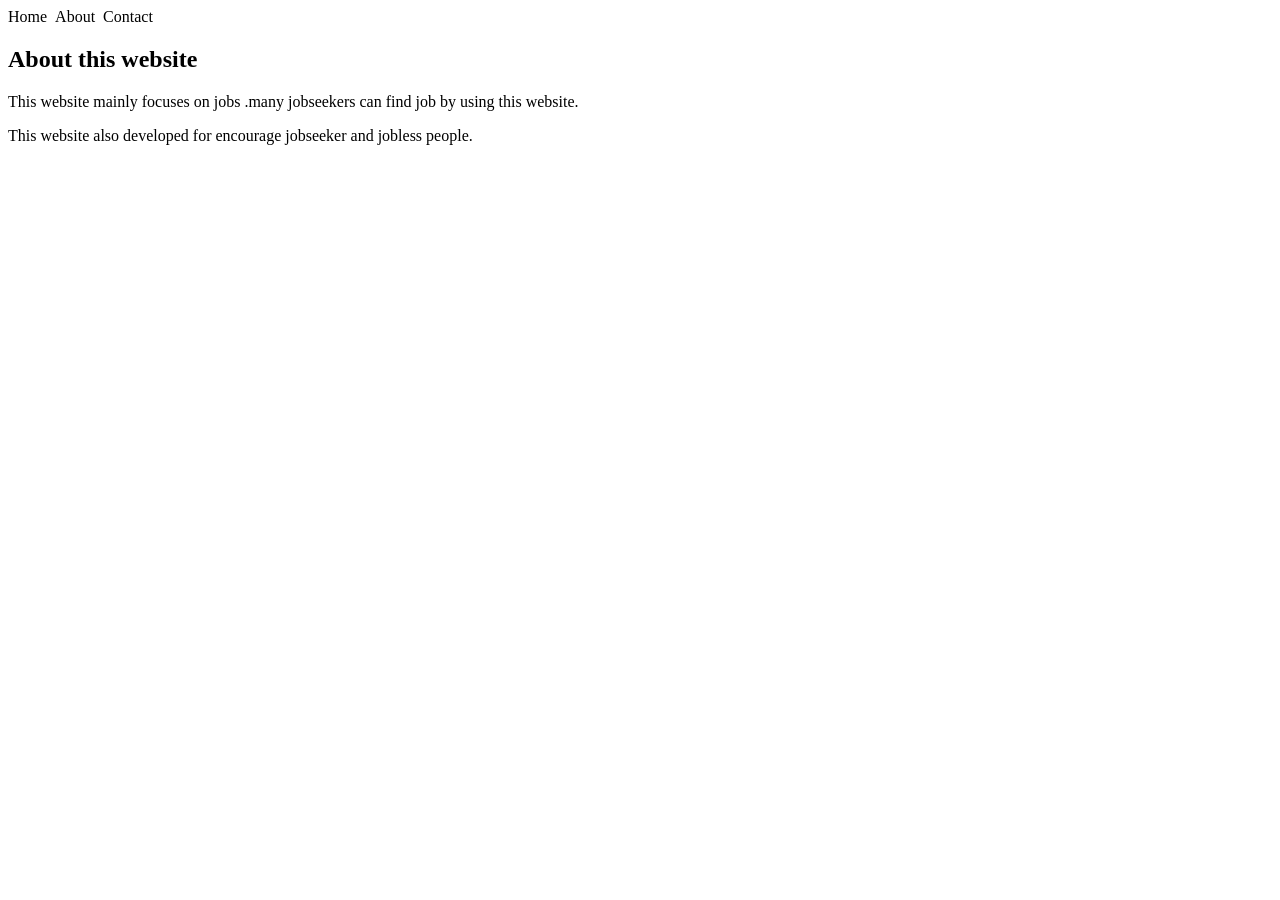
<file: src/main/resources/templates/About.html>
<!DOCTYPE html>
<html lang="en" xmlns:th="http://www.thymeleaf.org">
<head>
    <meta charset="UTF-8">
    <title>Title</title>
</head>
<style>
    nav{
    display:flex;
    gap:8px;}
</style>
<body>
<nav>
        <a th:href="@{/}">Home</a>
        <a th:href="@{/About}">About</a>
        <a th:href="@{/Contacts}">Contact</a>
</nav>
<section id="about">
    <h2>About this website</h2>
    <p>This website mainly focuses on jobs .many jobseekers can find job by using this website.</p>
    <p>This website also developed for encourage jobseeker and jobless people.</p>
</section>
</body>
</html>
</file>
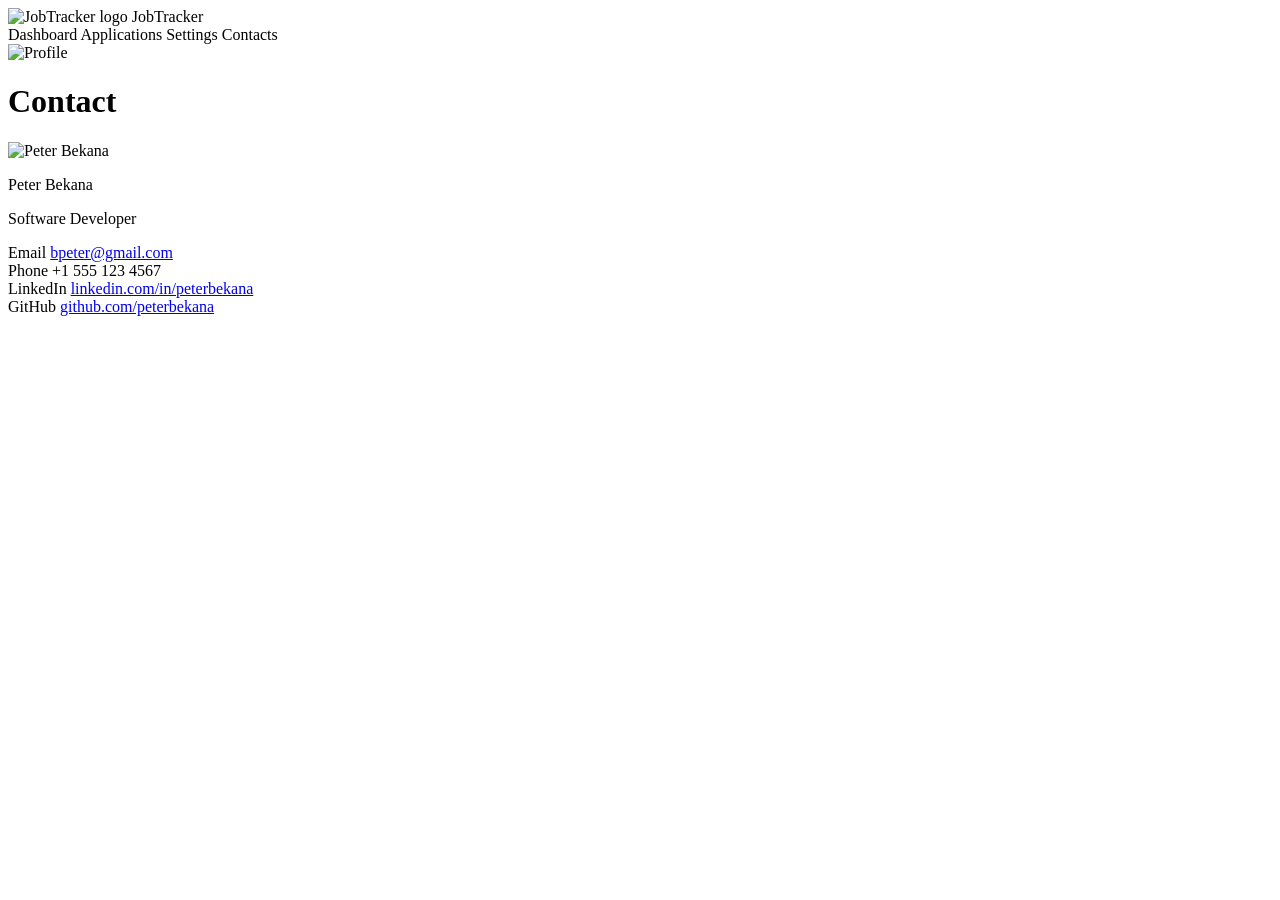
<file: src/main/resources/templates/Contacts.html>
<!DOCTYPE html>
<html lang="en" xmlns:th="http://www.thymeleaf.org">
<head>
    <meta charset="UTF-8">
    <meta name="viewport" content="width=device-width, initial-scale=1.0">
    <title>Contact — JobTracker</title>
    <link rel="stylesheet" th:href="@{/css/contacts.css}">
    <script th:src="@{/js/darkmode.js}"></script>
</head>
<body>

<header>
    <div class="header-brand">
        <img th:src="@{/images/886e770a-b523-4bc5-b893-a6c2272e507c.png}"
             alt="JobTracker logo" class="header-logo">
        <span class="header-title">JobTracker</span>
    </div>
    <nav class="header-nav">
        <a th:href="@{/}">Dashboard</a>
        <a th:href="@{/Applications}">Applications</a>
        <a th:href="@{/Settings}">Settings</a>
        <a th:href="@{/Contacts}" class="active">Contacts</a>
    </nav>
    <img th:src="@{/images/Depth 4, Frame 1.png}"
         alt="Profile" class="header-avatar">
</header>

<main class="contacts-main">
    <h1 class="contacts-heading">Contact</h1>

    <div class="contact-card">
        <img th:src="@{/images/Depth 4, Frame 1.png}"
             alt="Peter Bekana" class="contact-avatar">
        <div class="contact-info">
            <p class="contact-name">Peter Bekana</p>
            <p class="contact-title">Software Developer</p>

            <div class="contact-row">
                <span class="contact-label">Email</span>
                <a href="mailto:bpeter@gmail.com">bpeter@gmail.com</a>
            </div>
            <div class="contact-row">
                <span class="contact-label">Phone</span>
                <span>+1 555 123 4567</span>
            </div>
            <div class="contact-row">
                <span class="contact-label">LinkedIn</span>
                <a href="https://linkedin.com/in/peterbekana" target="_blank">
                    linkedin.com/in/peterbekana
                </a>
            </div>
            <div class="contact-row">
                <span class="contact-label">GitHub</span>
                <a href="https://github.com/peterbekana" target="_blank">
                    github.com/peterbekana
                </a>
            </div>
        </div>
    </div>
</main>

<script th:src="@{/js/notifications.js}"></script>
</body>
</html>
</file>
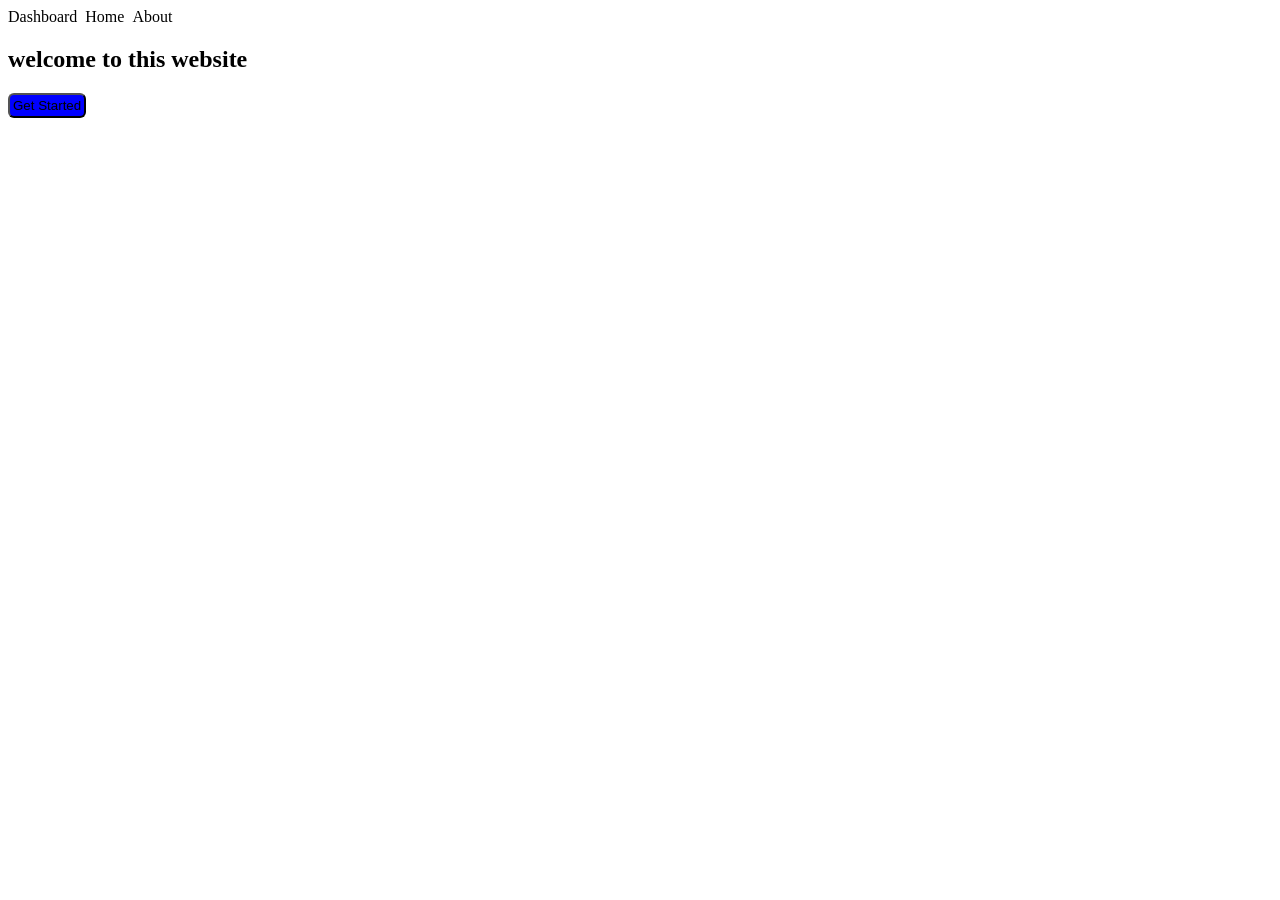
<file: src/main/resources/templates/Home.html>
<!DOCTYPE html>
<html lang="en" xmlns:th="http://www.thymeleaf.org">
<head>
    <meta charset="UTF-8">
    <title>Title</title>
</head>
<style>
    button{
    background-color:blue;
    padding:3px 3px;
    border-radius:6px;
    }
    nav{
    display:flex;
    gap:8px;}
</style>
<body>
<nav>

        <a th:href="@{/}">Dashboard</a>
        <a th:href="@{/Home}">Home</a>


        <a th:href="@{/About}">About</a>

</nav>
<section id="home">
    <h2>welcome to this website</h2>
    <button>Get Started</button>
</section>
<script>
    const home=document.getElementById("home");
    home.addEventListener("click",(e)=>{
    window.location.href = "/About";
    });
</script>
</body>
</html>
</file>
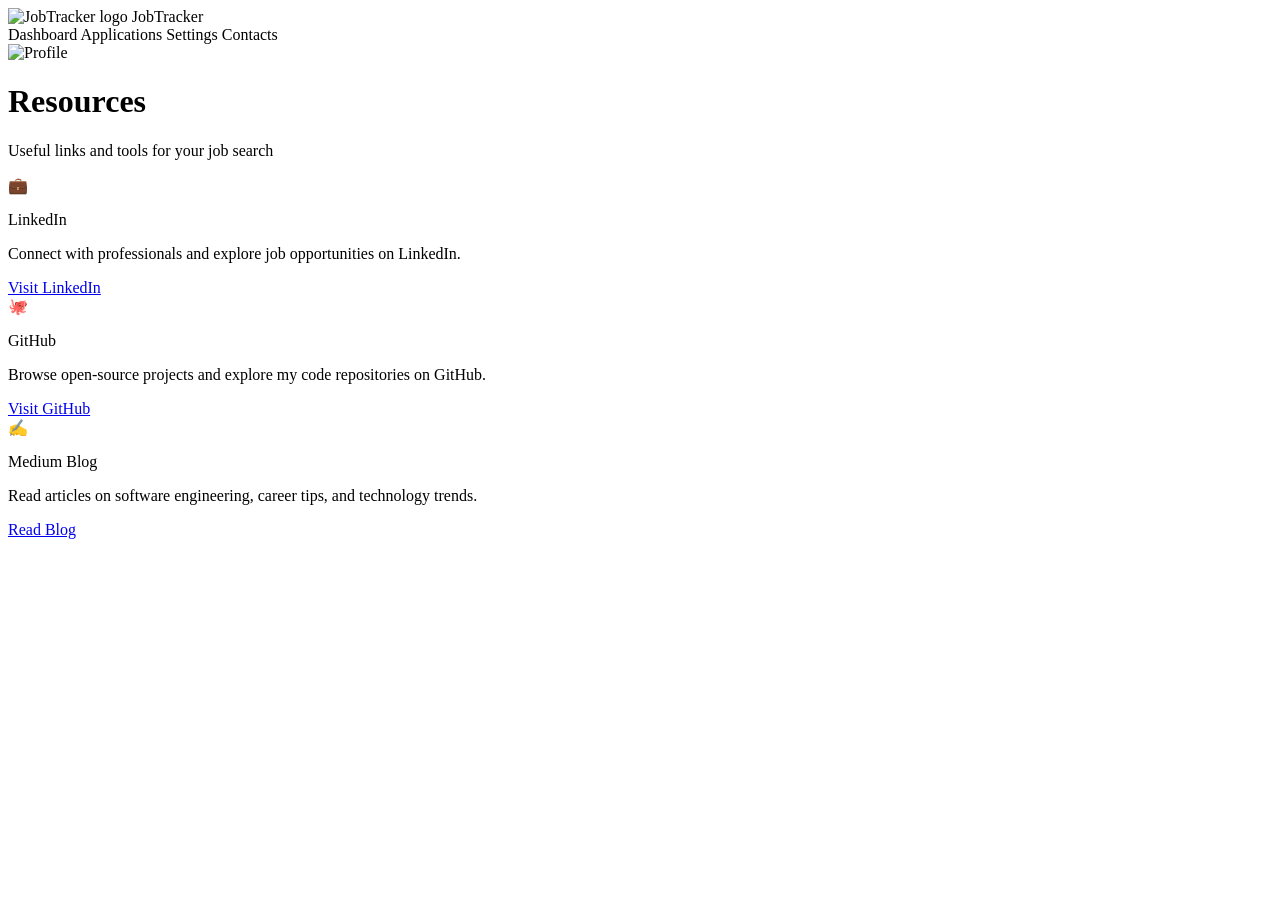
<file: src/main/resources/templates/Resources.html>
<!DOCTYPE html>
<html lang="en" xmlns:th="http://www.thymeleaf.org">
<head>
    <meta charset="UTF-8">
    <meta name="viewport" content="width=device-width, initial-scale=1.0">
    <title>Resources — JobTracker</title>
    <link rel="stylesheet" th:href="@{/css/resources.css}">
    <script th:src="@{/js/darkmode.js}"></script>
</head>
<body>

<header>
    <div class="header-brand">
        <img th:src="@{/images/886e770a-b523-4bc5-b893-a6c2272e507c.png}"
             alt="JobTracker logo" class="header-logo">
        <span class="header-title">JobTracker</span>
    </div>
    <nav class="header-nav">
        <a th:href="@{/}">Dashboard</a>
        <a th:href="@{/Applications}">Applications</a>
        <a th:href="@{/Settings}">Settings</a>
        <a th:href="@{/Contacts}">Contacts</a>
    </nav>
    <img th:src="@{/images/Depth 4, Frame 1.png}"
         alt="Profile" class="header-avatar">
</header>

<main class="resources-main">
    <h1 class="resources-heading">Resources</h1>
    <p class="resources-subheading">Useful links and tools for your job search</p>

    <div class="resources-grid">

        <div class="resource-card">
            <div class="resource-card-icon">💼</div>
            <p class="resource-card-title">LinkedIn</p>
            <p class="resource-card-desc">
                Connect with professionals and explore job opportunities on LinkedIn.
            </p>
            <a href="https://linkedin.com/in/peterbekana" target="_blank"
               class="resource-card-link">Visit LinkedIn</a>
        </div>

        <div class="resource-card">
            <div class="resource-card-icon">🐙</div>
            <p class="resource-card-title">GitHub</p>
            <p class="resource-card-desc">
                Browse open-source projects and explore my code repositories on GitHub.
            </p>
            <a href="https://github.com/peterbekana" target="_blank"
               class="resource-card-link">Visit GitHub</a>
        </div>

        <div class="resource-card">
            <div class="resource-card-icon">✍️</div>
            <p class="resource-card-title">Medium Blog</p>
            <p class="resource-card-desc">
                Read articles on software engineering, career tips, and technology trends.
            </p>
            <a href="https://medium.com/@peterbekana" target="_blank"
               class="resource-card-link">Read Blog</a>
        </div>

    </div>
</main>

<script th:src="@{/js/notifications.js}"></script>
</body>
</html>
</file>
